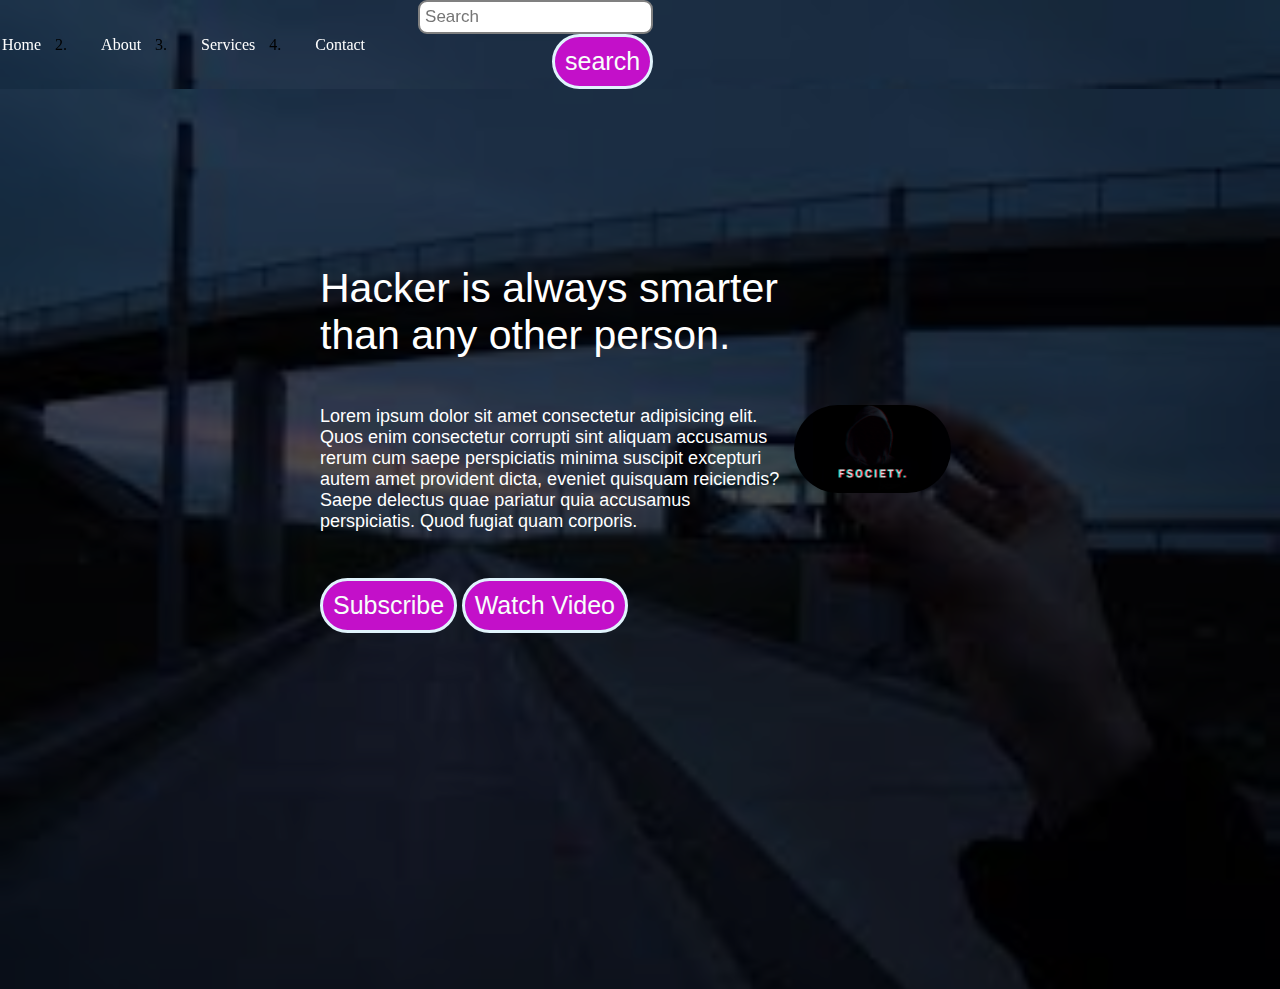
<file: index.html>
<!DOCTYPE html>
<html lang="en">

<head>
    <meta charset="UTF-8">
    <meta http-equiv="X-UA-Compatible" content="IE=edge">
    <meta name="viewport" content="width=device-width, initial-scale=1.0">
    <title>Hacker Education</title>
    <link rel="stylesheet" href="style.css">
</head>

<body>
    <nav class="navbar background">
        <ul class="nav-list">
            <div class="logo">

                <img src="logo.jpg" alt="bgimage">

            </div>

            <li><a href="#home">Home</a></li>
            <li><a href="#about">About</b></a></li>
            <li><a href="#services">Services</b></a></li>
            <li><a href="#contact">Contact</b></a></li>

            <div class="rightnav">
                <input type="text" name="search" class="search" placeholder="Search">
                <button class="btn">search</button>
            </div>

        </ul>

        </div>
    </nav>

    <section class="background firstsection">
        <div class="box-main">

            <div class="firsthalf">
                <p class="text-big">Hacker is always smarter than any other person.</p>
                <p class="text-small">
                    Lorem ipsum dolor sit amet consectetur adipisicing elit. Quos enim consectetur corrupti sint aliquam
                    accusamus rerum cum saepe perspiciatis minima suscipit excepturi autem amet provident dicta, eveniet
                    quisquam reiciendis? Saepe delectus quae pariatur quia accusamus perspiciatis. Quod fugiat quam
                    corporis.
                </p>
                <div class="buttons">
                    <button class="btn">Subscribe</button>
                    <button class="btn">Watch Video</button>


                </div>
            </div>
            <div class="secondhalf">
                <img src="bg.png" width="201px" alt="hacker image">
            </div>

        </div>
    </section>

</body>

</html>
</file>
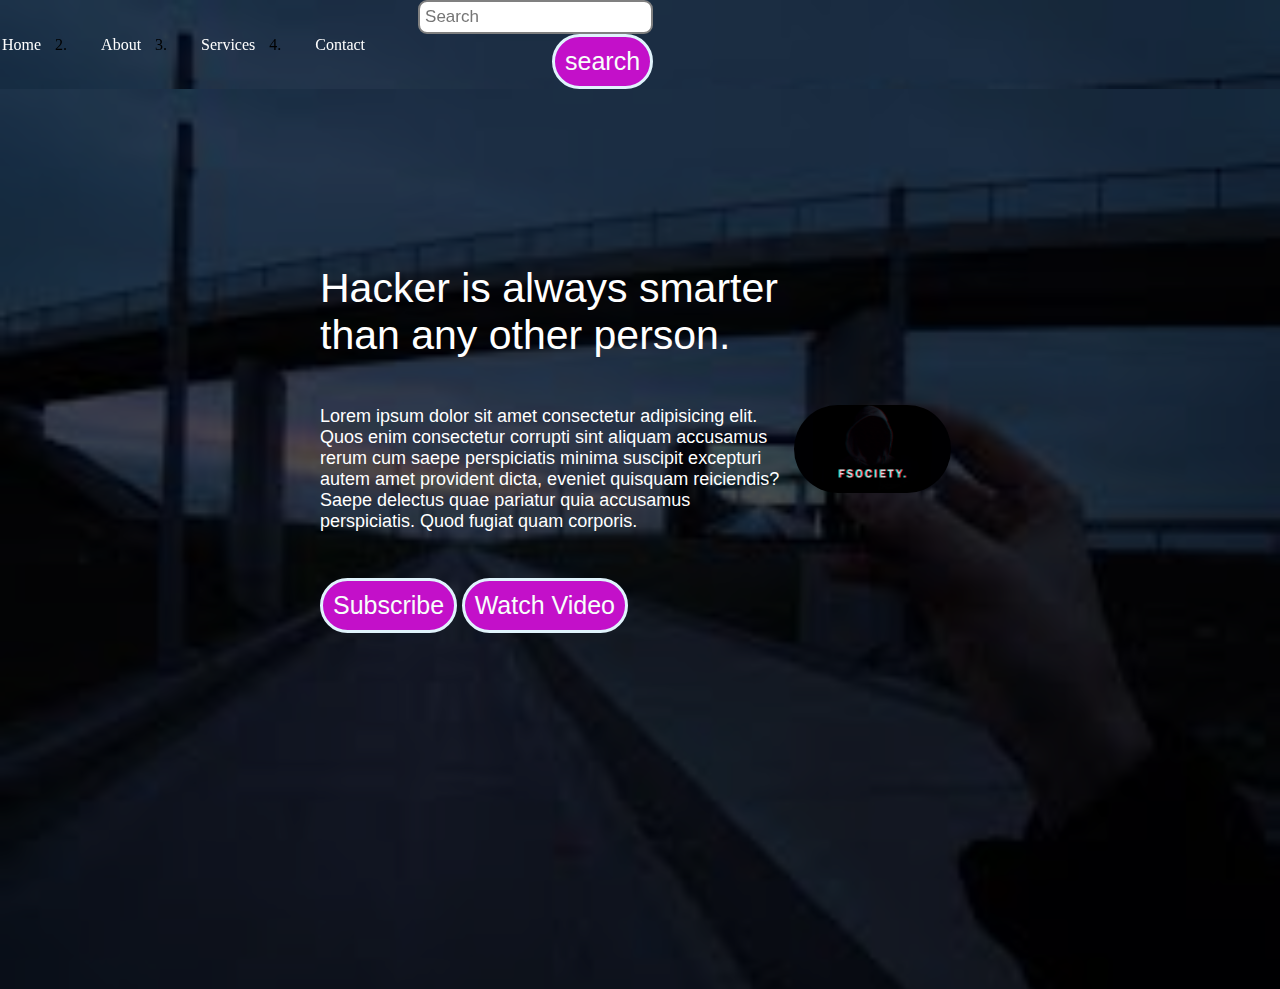
<file: start.html>
<!DOCTYPE html>
<html lang="en">

<head>
    <meta charset="UTF-8">
    <meta http-equiv="X-UA-Compatible" content="IE=edge">
    <meta name="viewport" content="width=device-width, initial-scale=1.0">
    <title>Hacker Education</title>
    <!-- <link rel="stylesheet" href="style.css"> -->

    <style>
        * {

            margin: 0px;
            padding: 0px;
        }

        .navbar {
            display: ;
            align-items: center;
            justify-content: center;
            position: sticky;
            top: 0;
            cursor: pointer;


        }

        .background {
            background: rgb(0, 0, 0, 0.7) url('new.jpg');
            background-size: cover;
            background-blend-mode: darken;
        }

        .nav-list {
            width: 50%;
            /* background-color: rgb(0, 0, 0); */
            display: flex;
            justify-content: center;
            align-items: center;

        }

        .rightnav {
            width: 50%;
            padding: 0 23px;
            text-align: right;
        }

        .nav-list li {
            list-style: null;
            padding: 23px 30px;
        }

        .nav-list li a {
            text-decoration: none;
            color: rgb(255, 255, 255);
        }

        .logo img {
            width: 59%;
            display: flex;
            justify-content: center;
            align-items: center;
            border: 4px solid black;
            border-radius: 50px;
        }

        .search {
            padding: 5px;
            font-size: 17px;
            border: 2px solid rgb(128, 128, 128);
            border-radius: 9px;

        }

        .box-main {
            display: flex;
            justify-content: center;
            align-items: center;
            color: white;
            max-width: 50%;
            margin: auto;
            height: 80%;

            font-family: 'Trebuchet MS', 'Lucida Sans Unicode', 'Lucida Grande', 'Lucida Sans', Arial, sans-serif;
        }

        .firstsection {
            height: 100vh;

        }

        .firsthalf {
            width: 80%;
            display: flex;
            flex-direction: column;
            justify-content: center;

        }


        .secondhalf {
            width: 30%;
        }

        .secondhalf img {
            padding: 0px 0;
            display: block;
            margin: auto;
            width: 90%;
            border-radius: 150px;
        }

        .text-big {
            font-size: 41px;

        }


        .text-small {
            font-size: 18px;
            padding-top: 10%;
            padding-bottom: 10%;
        }

        .btn {
            size: 30px;
            font-size: 25px;
            border: solid rgb(224, 243, 252);
            background-color: rgb(195, 16, 201);
            color: rgb(248, 255, 250);
            border-radius: 30px;
            padding-top: 10px;
            padding-left: 10px;
            padding-bottom: 10px;
            padding-right: 10px;
            background: rgb(195, 16, 201);
            cursor: pointer;
        }

        .btn:hover {

            background-color: deeppink;
            box-shadow: 0px 2px 10px 5px pink;

        }
    </style>

</head>

<body>
    <nav class="navbar background">
        <ul class="nav-list">
            <div class="logo">

                <img src="logo.jpg" alt="bgimage">

            </div>

            <li><a href="#home">Home</a></li>
            <li><a href="#about">About</b></a></li>
            <li><a href="#services">Services</b></a></li>
            <li><a href="#contact">Contact</b></a></li>

            <div class="rightnav">
                <input type="text" name="search" class="search" placeholder="Search">
                <button class="btn">search</button>
            </div>

        </ul>

        </div>
    </nav>

    <section class="background firstsection">
        <div class="box-main">

            <div class="firsthalf">
                <p class="text-big">Hacker is always smarter than any other person.</p>
                <p class="text-small">
                    Lorem ipsum dolor sit amet consectetur adipisicing elit. Quos enim consectetur corrupti sint aliquam
                    accusamus rerum cum saepe perspiciatis minima suscipit excepturi autem amet provident dicta, eveniet
                    quisquam reiciendis? Saepe delectus quae pariatur quia accusamus perspiciatis. Quod fugiat quam
                    corporis.
                </p>
                <div class="buttons">
                    <button class="btn">Subscribe</button>
                    <button class="btn">Watch Video</button>


                </div>
            </div>
            <div class="secondhalf">
                <img src="bg.png" width="201px" alt="hacker image">
            </div>

        </div>
    </section>

</body>

</html>
</file>
<file: style.css>
*{

    margin: 0px;
    padding: 0px;
}

.navbar{
    display:  ;
    align-items: center;
    justify-content: center;
    position: sticky;
    top: 0;
    cursor: pointer;

    
}

.background{
    background: rgb(0,0,0,0.7) url('new.jpg');
    background-size: cover;
    background-blend-mode: darken;
}

.nav-list{
    width: 50%;
    /* background-color: rgb(0, 0, 0); */
    display: flex;
    justify-content: center;
    align-items: center;
    
}

.rightnav{
    width: 50%;
    padding: 0 23px;
    text-align: right;
}

.nav-list li{
    list-style: null;
    padding: 23px 30px;
}

.nav-list li a{
    text-decoration: none;
    color: rgb(255, 255, 255);
}

.logo img{
    width: 59%;
    display: flex;
    justify-content: center;
    align-items: center;
    border: 4px solid black;
    border-radius: 50px;
}

.search{
    padding: 5px;
    font-size: 17px;
    border: 2px solid rgb(128, 128, 128);
    border-radius: 9px;

}

.box-main{
    display: flex;
    justify-content: center;
    align-items: center;
    color: white;
    max-width: 50%;
    margin: auto;
    height: 80%;
    
    font-family: 'Trebuchet MS', 'Lucida Sans Unicode', 'Lucida Grande', 'Lucida Sans', Arial, sans-serif;
}

.firstsection{
    height: 100vh;

}

.firsthalf{
    width: 80%;
    display: flex;
    flex-direction: column;
    justify-content: center;

}


.secondhalf{
    width: 30%;
}

.secondhalf img{
    padding: 0px 0;
    display: block;
    margin: auto;
    width: 90%;
    border-radius: 150px;
}

.text-big{
    font-size: 41px;

}


.text-small{
    font-size: 18px;
    padding-top: 10%;
    padding-bottom: 10%;
}

.btn{
    size: 30px;
    font-size: 25px;
    border: solid rgb(224, 243, 252);
    background-color: rgb(195, 16, 201);
    color: rgb(248, 255, 250);
    border-radius: 30px;
    padding-top: 10px;
    padding-left: 10px;
    padding-bottom: 10px;
    padding-right: 10px;
    background: rgb(195, 16, 201);
    cursor: pointer;
}

.btn:hover{

    background-color: deeppink;
    box-shadow: 0px 2px 10px 5px pink;

}
</file>
